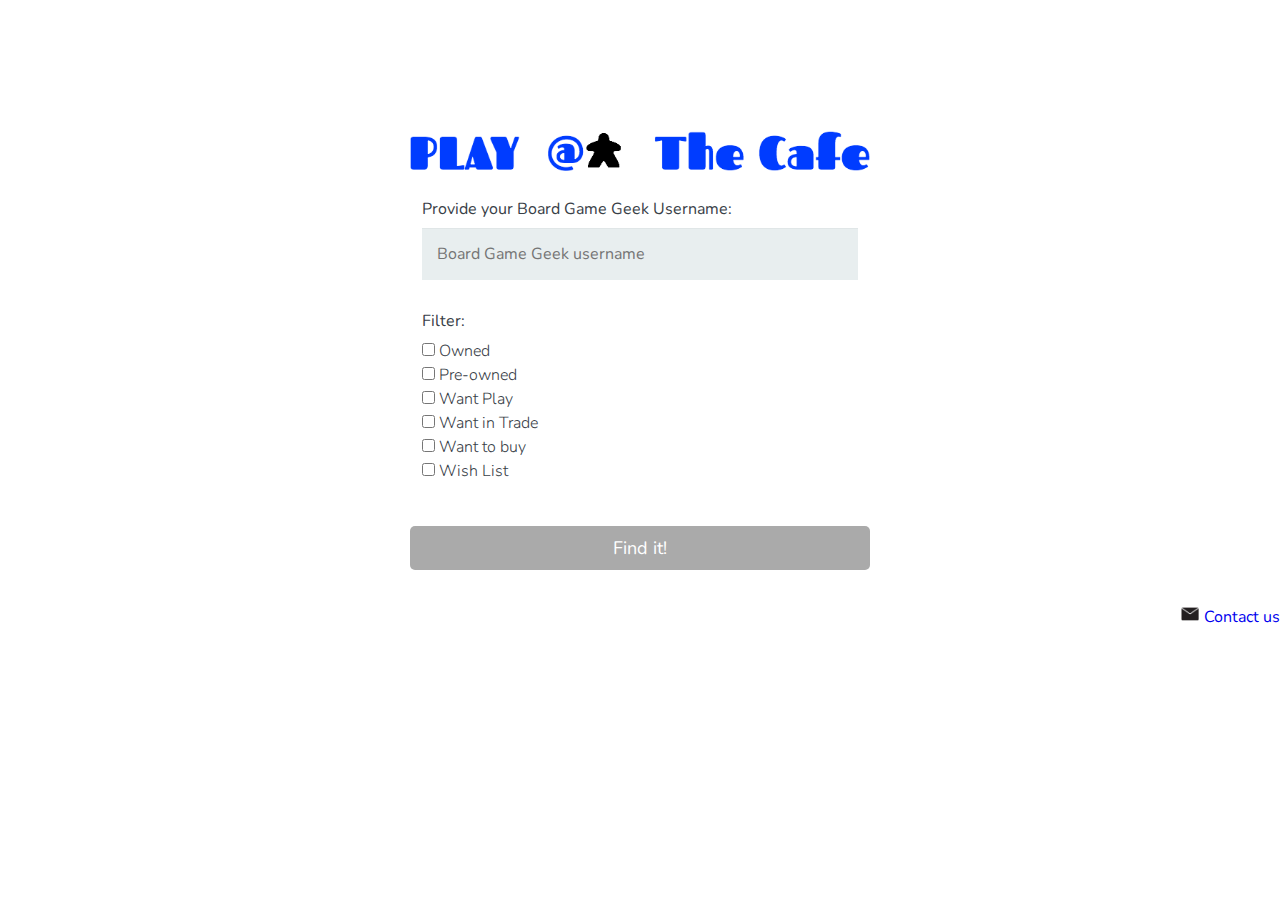
<file: index.html>
<!DOCTYPE html>
<html>
    <head>
        <meta charset="utf-8">
        <meta name="viewport" content="width=device-width, initial-scale=1.0">
        <title>Play@TheCafe</title>
        <link rel="stylesheet" href="css/normalize.css">
        <link href='http://fonts.googleapis.com/css?family=Nunito:400,300' rel='stylesheet' type='text/css'>
        <link rel="stylesheet" href="css/main.css">
    </head>
    
    <body>
        <form action="bgg_compare/bgg.py" method="post">
            
            <h1><img id="logo" src="img/logo.png" alt="logo"></h1>
            
        <fieldset>

            <label for="name">Provide your Board Game Geek Username:</label>
            <input type="text" id="name" name="user_name" placeholder="Board Game Geek username">
                    
                    
            <label>Filter:</label>
                <input type="checkbox" id="owned" value="owned" name="game_filter"><label class="light" for="owned">Owned</label><br>
                <input type="checkbox" id="pre_owned" value="pre_owned" name="game_filter"><label class="light" for="pre_owned">Pre-owned</label><br>
                <input type="checkbox" id="play" value="play" name="game_filter"><label class="light" for="play">Want Play</label><br>
                <input type="checkbox" id="trade" value="trade" name="game_filter"><label class="light" for="trade">Want in Trade</label><br>
                <input type="checkbox" id="buy" value="buy" name="game_filter"><label class="light" for="buy">Want to buy</label><br>
                <input type="checkbox" id="wish_list" value="wish_list" name="game_filter"><label class="light" for="wish_list">Wish List</label>
        </fieldset>
            
            <button type="submit">Find it!</button>

        
        
        </form>
    </body>
    
    <footer>
        <div class="contact">    
            <ul>
                <li>
                    <a href="contact.html">
                    <img src="img/email.png" alt="email">
                    Contact us
                    </a>
                </li>
            </ul>
        </div>
    </footer>
    
</html>
</file>
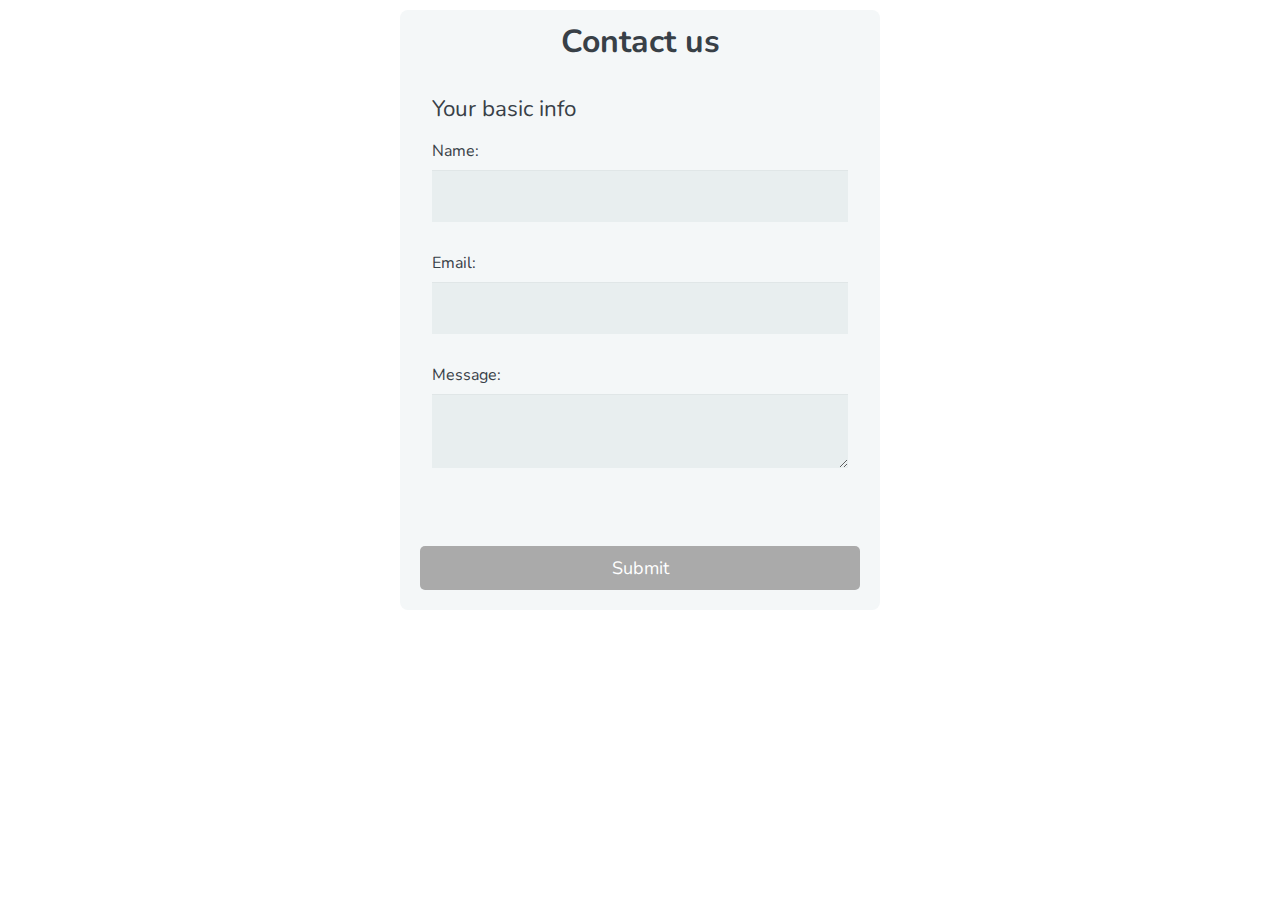
<file: contact.html>
<!DOCTYPE html>
<html>
    <head>
        <meta charset="utf-8">
        <meta name="viewport" content="width=device-width, initial-scale=1.0">
        <title>Contact us</title>
        <link rel="stylesheet" href="css/normalize.css">
        <link href='http://fonts.googleapis.com/css?family=Nunito:400,300' rel='stylesheet' type='text/css'>
        <link rel="stylesheet" href="css/contact.css">
    </head>
    
    <body>
        <!-- "action" is changed actual server script -->
        <form action="index.html" method="post">
            
            <h1>Contact us</h1>
            
            <fieldset>
                
                <legend>Your basic info</legend>
                
                <label for="name">Name:</label> 
                <input type="text" id="name" name="user_name">
                
                <label for="email">Email:</label>
                <input type="email" id="mail" name="user_email">      
        
                <label for="bio">Message:</label>
                <textarea id="bio" name="user_bio"></textarea>
                    
                   
            </fieldset>
            
            <button type="submit">Submit</button>

        
        
        </form>
    </body>
</html>
</file>
<file: css/main.css>
*, *:before, *:after {
  -moz-box-sizing: border-box;
  -webkit-box-sizing: border-box;
  box-sizing: border-box;
}

.owned:checked + .light::before {
    background-color: red;
    border-color: red;
}

/**********************************
LOGO
***********************************/
#logo {
    display: block;
    margin: auto;  
    max-width: 100%;
}

/**********************************
BODY
***********************************/

body {
    display: block;
    margin: 100px auto 0 auto;
    font-family: 'Nunito', sans-serif;
    color: #384047;
}

form {
  max-width: 300px;
  margin: auto;
  padding: 10px;
}

input[type="text"],

/**********************************
USERNAME
***********************************/
select {
  background: rgba(255,255,255,0.1);
  border: none;
  font-size: 16px;
  height: auto;
  margin: 0;
  outline: 0;
  padding: 15px;
  width: 100%;
  background-color: #e8eeef;
  color: #8a97a0;
  box-shadow: 0 1px 0 rgba(0,0,0,0.03) inset;
  margin-bottom: 30px;
}


/**********************************
BUTTON
***********************************/
button {
  display: block;
  padding: 10px;
  color: #FFF;
  background-color: #aaa;
  font-size: 18px;
  text-decoration:none;
  text-align: center;
  font-style: normal;
  border: 0;
  border-radius: 5px;
  width: 100%;
  margin-bottom: 10px;
}

/**********************************
CHECK BOX
***********************************/

fieldset {
  margin-bottom: 30px;
  border: none;
}

input[type="checkbox"] {
  margin: 0 4px 8px 0;
  border-radius: 30%;
}

label {
  display: block;
  margin-bottom: 8px;
}

label.light {
  font-weight: 300;
  display: inline;
}

/**********************************
CONTACT
***********************************/

.contact li {
    display: block;
    font-size:16px;
	text-decoration:none;
    text-align: right;
    color: #555;
}

.contact img {
    padding: 1px;
    width: 20px;
    height: 16px;
    display: inline-block;
        }

.contact a {
	text-decoration:none;
}


/**********************************

***********************************/

@media screen and (min-width: 480px) {

  form {
    max-width: 480px;
  }

}
</file>
<file: css/contact.css>
*, *:before, *:after {
  -moz-box-sizing: border-box;
  -webkit-box-sizing: border-box;
  box-sizing: border-box;
}

body {
  font-family: 'Nunito', sans-serif;
  color: #384047;
}

form {
  max-width: 300px;
  margin: 10px auto;
  padding: 10px 20px;
  background: #f4f7f8;
  border-radius: 8px;
}

h1 {
  margin: 0 0 30px 0;
  text-align: center;
}

input[type="text"],
input[type="password"],
input[type="date"],
input[type="datetime"],
input[type="email"],
input[type="number"],
input[type="search"],
input[type="tel"],
input[type="time"],
input[type="url"],
textarea,
select {
  background: rgba(255,255,255,0.1);
  border: none;
  font-size: 16px;
  height: auto;
  margin: 0;
  outline: 0;
  padding: 15px;
  width: 100%;
  background-color: #e8eeef;
  color: #8a97a0;
  box-shadow: 0 1px 0 rgba(0,0,0,0.03) inset;
  margin-bottom: 30px;
}


select {
  padding: 6px;
  height: 32px;
  border-radius: 2px;
}

/**********************************
BUTTON
***********************************/
button {
  display: block;
  padding: 10px;
  color: #FFF;
  background-color: #aaa;
  font-size: 18px;
  text-decoration:none;
  text-align: center;
  font-style: normal;
  border: 0;
  border-radius: 5px;
  width: 100%;
  margin-bottom: 10px;
}


fieldset {
  margin-bottom: 30px;
  border: none;
}

legend {
  font-size: 1.4em;
  margin-bottom: 10px;
}

label {
  display: block;
  margin-bottom: 8px;
}


@media screen and (min-width: 480px) {

  form {
    max-width: 480px;
  }

}
</file>
